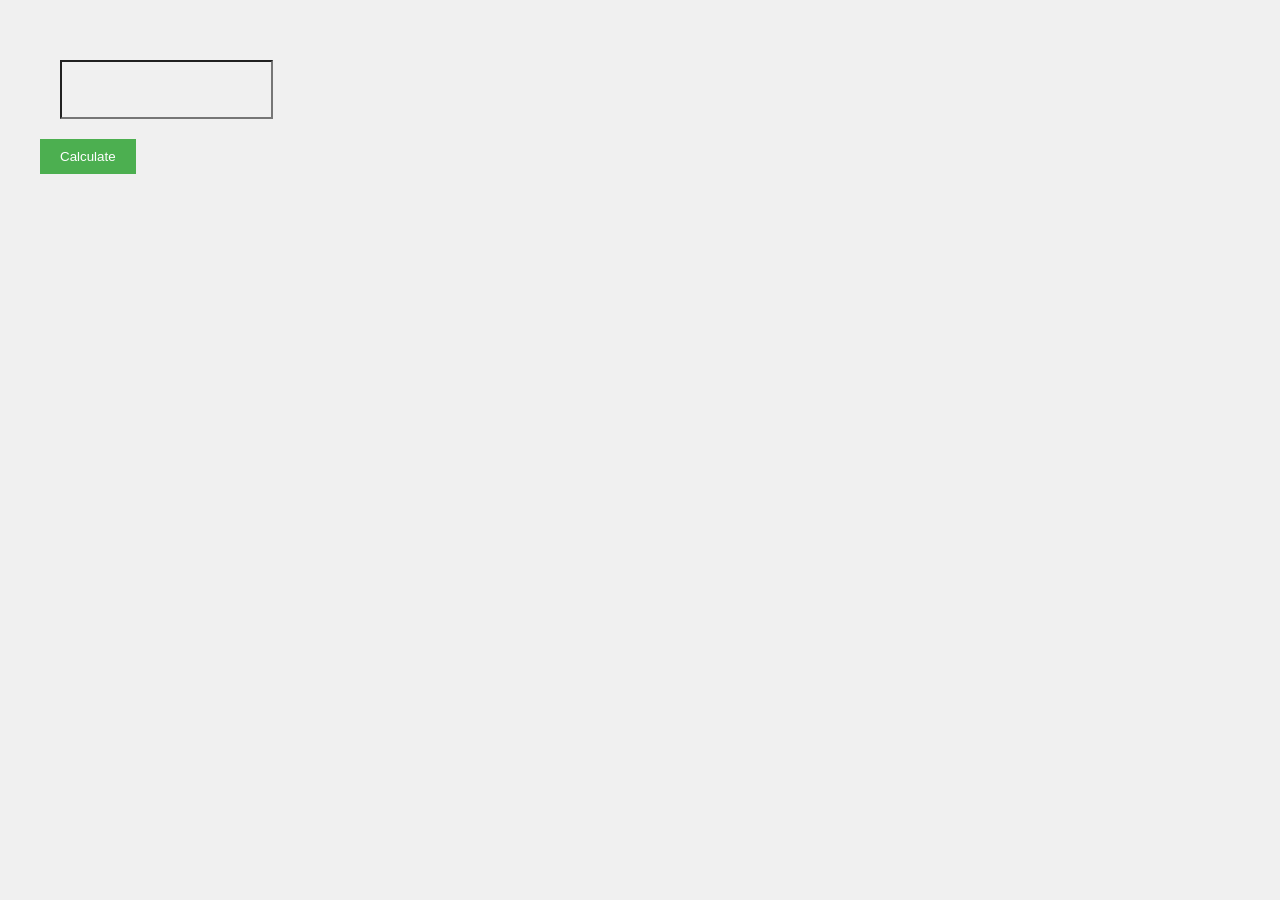
<file: practical1.html>
<!DOCTYPE html>
<html lang="en">
<head>
    <meta charset="UTF-8">
    <meta name="viewport" content="width=device-width, initial-scale=1.0">
    <title>Grade Calculator</title>
    <form action = "#">
        <input type ="number" id = "subjects">
    </form>
    <button onclick="calculateResult()">Calculate</button>
    <div id="results"></div>
    <script type="text/javascript" src="./practical1.js"></script>
    <link rel="stylesheet" type="text/css" href="./practical1.css">

</head>
<body>
    
</body>
</html>
</file>
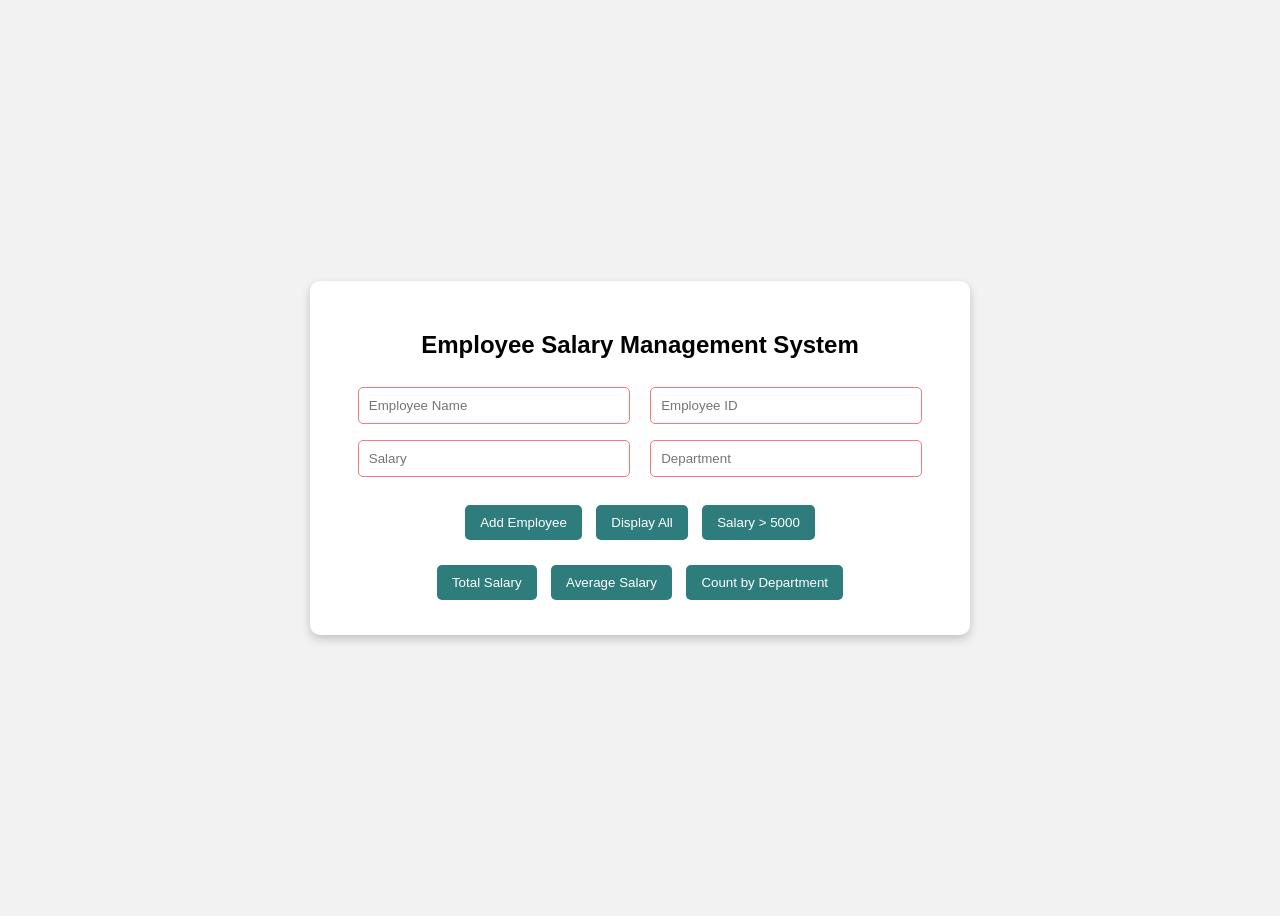
<file: practical2.html>
<!DOCTYPE html>
<html lang="en">
<head>
<meta charset="UTF-8">
<meta name="viewport" content="width=device-width, initial-scale=1.0">

<title>Employee Salary Management System</title>

<link rel="stylesheet" href="practical2.css">

</head>

<body>

<div class="container">

<h2>Employee Salary Management System</h2>

<div class="inputs">

<input type="text" id="name" placeholder="Employee Name">
<input type="text" id="id" placeholder="Employee ID">
<input type="number" id="salary" placeholder="Salary">
<input type="text" id="dept" placeholder="Department">

</div>

<div class="buttons">

<button onclick="addEmployee()">Add Employee</button>
<button onclick="displayEmployees()">Display All</button>
<button onclick="filterSalary()">Salary > 5000</button>

</div>

<div class="buttons">

<button onclick="totalSalary()">Total Salary</button>
<button onclick="averageSalary()">Average Salary</button>
<button onclick="countDepartment()">Count by Department</button>

</div>

<div id="output"></div>

</div>

<script src="practical2.js"></script>

</body>
</html>
</file>
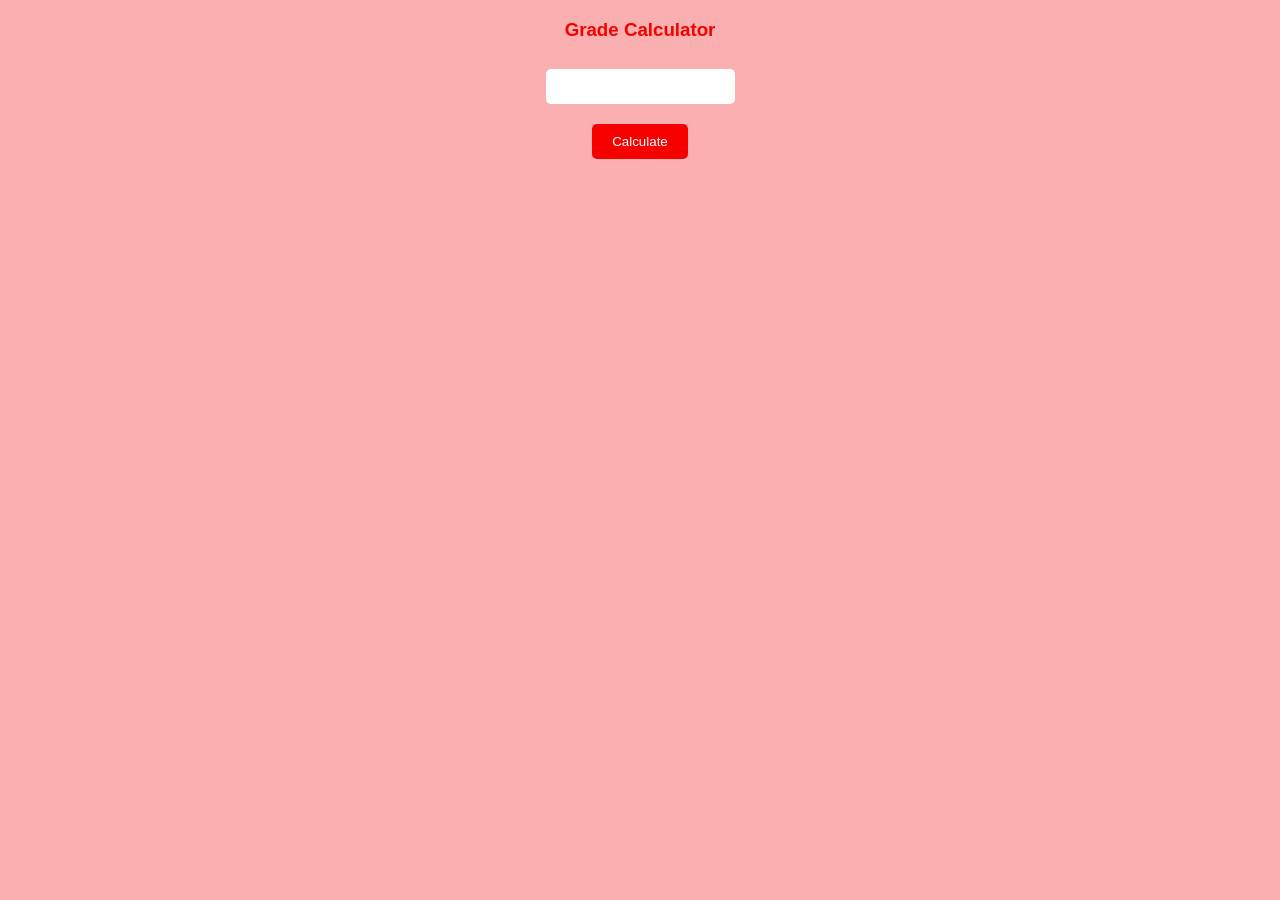
<file: practicalst1.html>
<!DOCTYPE html>
<html lang="en">
<head>
    <meta charset="UTF-8">
    <meta name="viewport" content="width=device-width, initial-scale=1.0">
    <title>Grade Calculator</title>
    <link rel="stylesheet" href="practicalst1.css">
</head>
<body>
    <h3>Grade Calculator</h3>
    <form action = "#">
        <input type ="number" id = "subjects">
    </form>
    <button onclick="calculateResult()">Calculate</button>
    <div id="results"></div>
    <script src="practicalst1.js"></script>
</body>
</html>
</file>
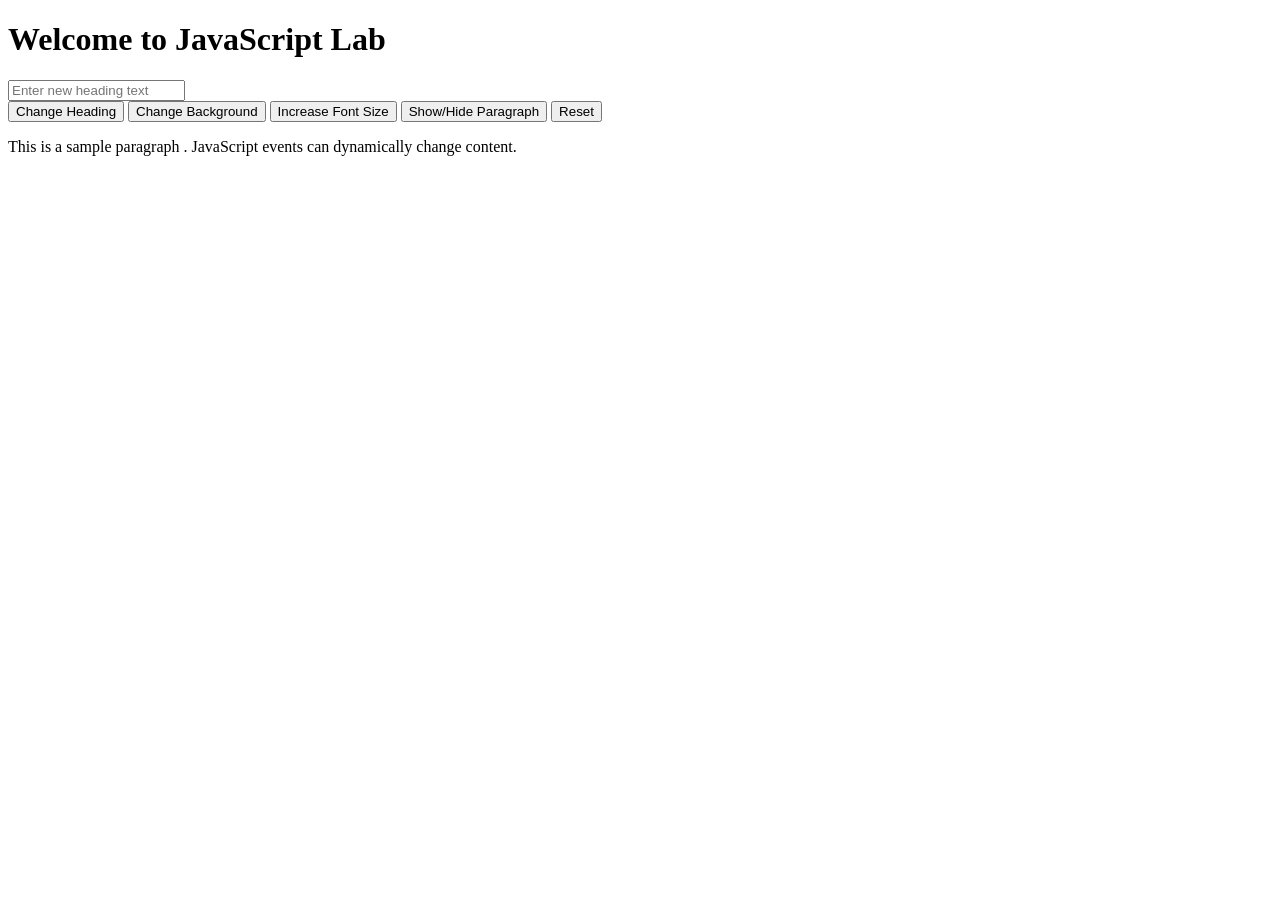
<file: practical 3/practical3.html>
<!DOCTYPE html>
<html lang="en">
<head>
    <meta charset="UTF-8">
    <meta name="viewport" content="width=device-width, initial-scale=1.0">
    <title>JavaScript Lab</title>
    <!-- <link rel="stylesheet" href="style.css"> -->
</head>
<body>
    <div class="container">
        <h1 id="mainHeading">Welcome to JavaScript Lab</h1>
        <input type="text" id="userInput" placeholder="Enter new heading text">
        <div class="buttons">

            <button id="changeTextBtn">Change Heading</button>
            <button id="bgColorBtn">Change Background</button>
            <button id="fontSizeBtn">Increase Font Size</button>
            <button id="toggleBtn">Show/Hide Paragraph</button>
            <button id="resetBtn">Reset</button>

        </div>

        <p id="paragraph">
            This is a sample paragraph . JavaScript events can dynamically change content.
        </p>
    </div>
    <script src="practical3.js"></script>
</body>
</html>
</file>
<file: practical1.css>
*{
    font-family: Arial, sans-serif;
    background-color: #f0f0f0;
    margin: 0;
    padding: 20px;
    align-items: center;
}
button {
    background-color: #4CAF50;
    color: white;
    padding: 10px 20px;
    border: none;
    cursor: pointer;
}
button:hover {
    background-color: #45a049;
}
#result {
    margin-top: 20px;
    font-size: 18px;
    color: #333;
}
center {
    text-align: center;
}
</file>
<file: practical2.css>
body{
    font-family: Arial, sans-serif;
    background:#f2f2f2;
    display:flex;
    justify-content:center;
    align-items:center;
    height:100vh;
    flex-direction: column;
}

.container{
    background:white;
    padding:30px;
    width:600px;
    border-radius:10px;
    box-shadow:0 4px 10px rgba(0,0,0,0.2);
    text-align:center;
}

h2{
    margin-bottom:20px;
}

input{
    padding:10px;
    margin:8px;
    width:250px;
    border:1px solid #f87777;
    border-radius:5px;
}

.buttons{
    margin-top:15px;
}

button{
    background:#2e7d7c;
    color:white;
    border:none;
    padding:10px 15px;
    margin:5px;
    border-radius:5px;
}

button:hover{
    background:#034407;
}
</file>
<file: practicalst1.css>
body{
    font-family: Arial, Helvetica, sans-serif;
    background-color: #fab0b0;
    text-align: center;
}
h3{
    color: #f70000;
}
input{
    padding: 10px;
    margin: 10px;
    border: none;
    border-radius: 5px;
}
button{
    padding: 10px 20px;
    margin: 10px;
    border: none;
    border-radius: 5px;
    background-color: #f70000;
    color: white;
    cursor: pointer;
}
button:hover{
    background-color: #6d5e5e;
}
#results{
    margin-top: 20px;
    font-size: 18px;
    color: #333;
}
</file>
